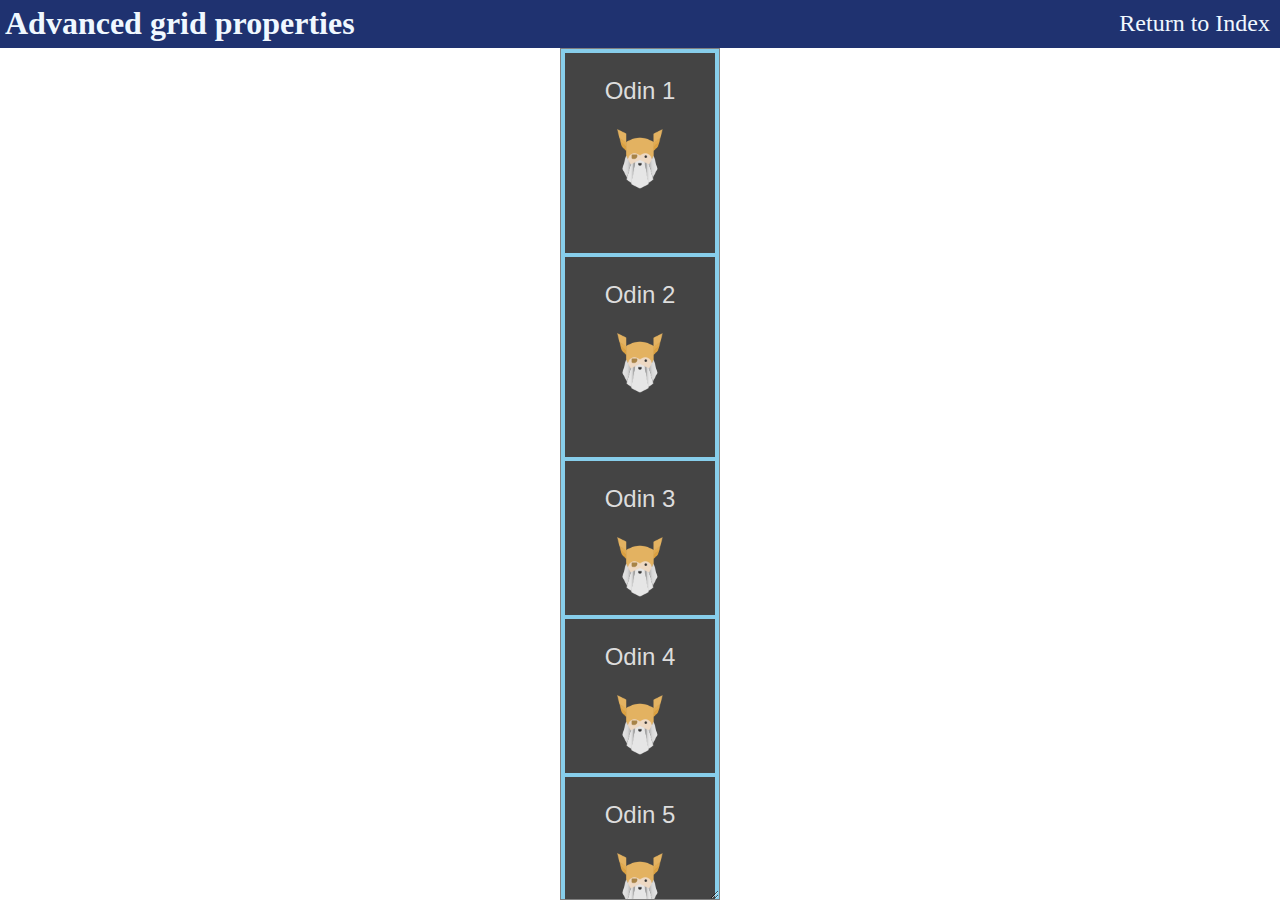
<file: pages/advanced-grid-properties-exercise.html>
<!DOCTYPE html>
<html lang="en">

<head>
  <meta charset="UTF-8">
  <meta http-equiv="X-UA-Compatible" content="IE=edge">
  <meta name="viewport" content="width=device-width, initial-scale=1.0">
  <link rel="stylesheet" href="../css/advanced-grid-properties.css">
  <link rel="stylesheet" href="../css/stapleDesign.css">
  <title>Advanced grid exercise</title>
</head>

<body>
  <header>
    <h1>Advanced grid properties</h1>
  </header>
  <a href="../index.html" class="return-to-menu">Return to Index</a>

  <main>
    <div class="grid-container">
      <div class="grid-item">
        <p>Odin 1</p>
        <img src="../assets/odin-logo-color.png" alt="top logo" />
      </div>
      <div class="grid-item">
        <p>Odin 2</p>
        <img src="../assets/odin-logo-color.png" alt="top logo" />
      </div>
      <div class="grid-item">
        <p>Odin 3</p>
        <img src="../assets/odin-logo-color.png" alt="top logo" />
      </div>
      <div class="grid-item">
        <p>Odin 4</p>
        <img src="../assets/odin-logo-color.png" alt="top logo" />
      </div>
      <div class="grid-item">
        <p>Odin 5</p>
        <img src="../assets/odin-logo-color.png" alt="top logo" />
      </div>
      <div class="grid-item">
        <p>Odin 6</p>
        <img src="../assets/odin-logo-color.png" alt="top logo" />
      </div>
      <div class="grid-item">
        <p>Odin 7</p>
        <img src="../assets/odin-logo-color.png" alt="top logo" />
      </div>
      <div class="grid-item">
        <p>Odin 8</p>
        <img src="../assets/odin-logo-color.png" alt="top logo" />
      </div>
      <div class="grid-item">
        <p>Odin 9</p>
        <img src="../assets/odin-logo-color.png" alt="top logo" />
      </div>
      <div class="grid-item">
        <p>Odin 10</p>
        <img src="../assets/odin-logo-color.png" alt="top logo" />
      </div>
    </div>
  </main>
  
</body>

</html>
</file>
<file: css/advanced-grid-properties.css>
.grid-container {
    resize: both;
    overflow: auto;
    display: grid;
    gap: 4px;
    padding: 4px;
    border: 1px solid grey;
    background-color: skyblue;
    grid-template-rows: repeat(2, clamp(150px, 50%, 200px));
    grid-template-columns: repeat(auto-fit, minmax(150px, 1fr));
  }
  
  .grid-item {
    background-color: #444;
    text-align: center;
    color: #ddd;
    font-family: sans-serif;
    font-size: 1.5rem;
    padding: 12px;
  }
  
  p {
    margin: 12px auto 24px;
  }
  
  img {
    height: 60px;
  }
</file>
<file: css/stapleDesign.css>
body {
    margin: 0;
    padding: 0;
    height: 100vh;
}

header{
    position: relative;
    background-color: #1f3270;
}

h1 {
    margin: 0;
    padding: 5px 5px;
    height: 3rem;
    box-sizing: border-box;

    color: aliceblue;

}

main {
    height: calc(100vh - 3rem);
    display: flex;
    flex-direction: column;
    align-items: center;
    justify-content: center;
}

main.justify-start {
    height: initial;
}

footer {
    text-align: center;
    color: aliceblue;
    
    background-color: #18285f;
    margin-top: 10px;
    padding: 10px 0;
}

:any-link {
    color: inherit;
    text-decoration: none;
}

.return-to-menu {
    font-size: 1.5rem;

    color: aliceblue;
    background-color: #1f3270;

    padding: 10px;

    z-index: 10;
    position: absolute; 
    top: 0px;
    right: 0px;
    text-decoration: none;
}

.return-to-menu:hover{
    background-color: #18285f;
}

.return-to-menu:active{
    background-color: #344681;
}
</file>
